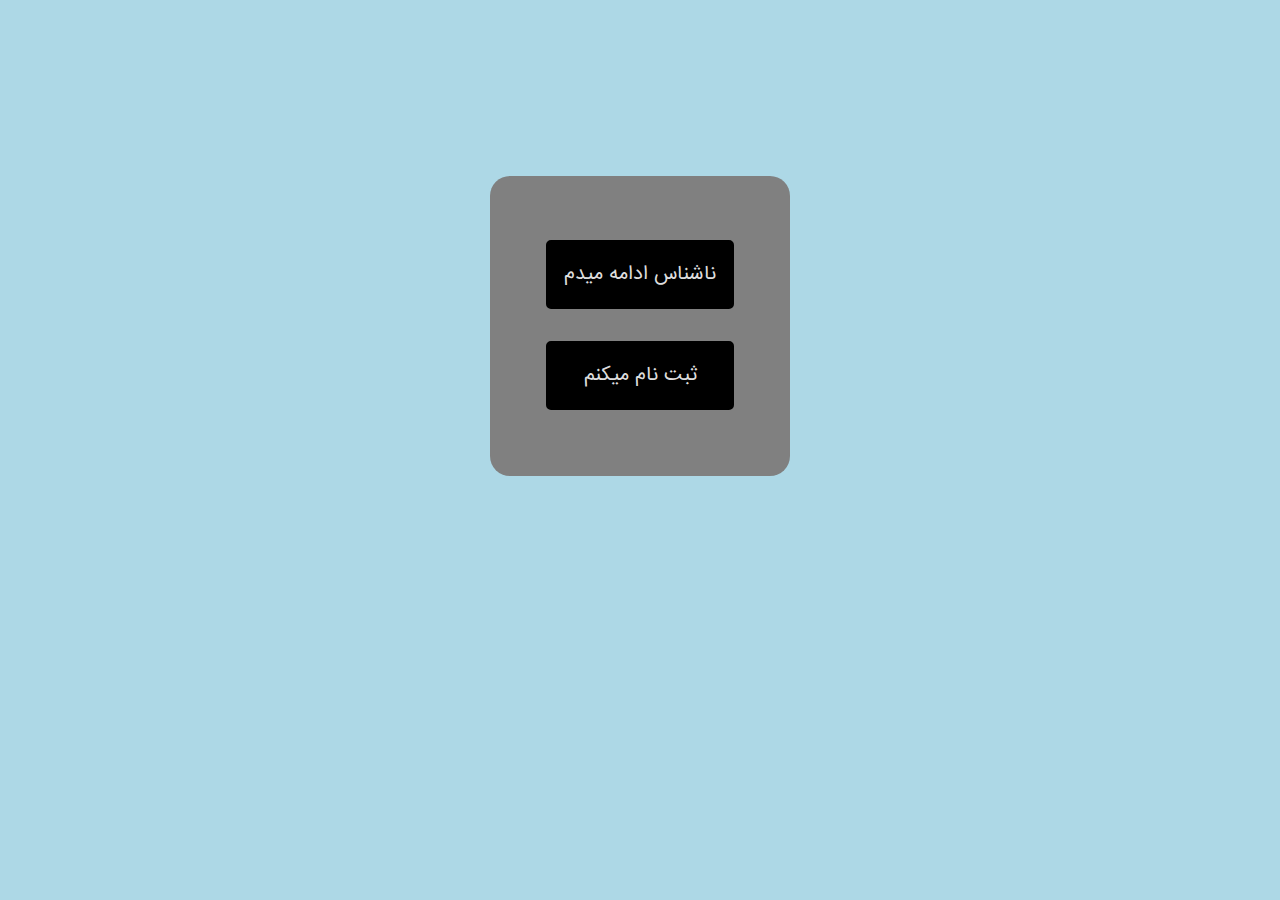
<file: index.html>
<!doctype html>
<html lang="en">
<head>
    <meta charset="UTF-8">
    <meta name="viewport"
          content="width=device-width, user-scalable=no, initial-scale=1.0, maximum-scale=1.0, minimum-scale=1.0">
    <meta http-equiv="X-UA-Compatible" content="ie=edge">
    <link rel="stylesheet" href="mine.css">
    <title>index</title>
</head>
<body>
<div id="container">

    <div id="show-post">
        <div class="show">
            <a href="" class="ana">ناشناس ادامه میدم</a>
            <a href="register.html">ثبت نام میکنم </a>
        </div>
    </div>
</div>
</body>
<script src="script.js">
</script>
</html>
</file>
<file: mine.css>
@font-face {
    font-family: iranSans;
    src: url("IRANSansWeb(FaNum).ttf") format("opentype"),
    url("IRANSansWeb(FaNum)_Bold.ttf") format("opentype"),
    url("IRANSansWeb(FaNum)_Light.ttf") format("opentype"),
    url("IRANSansWeb(FaNum)_Medium.ttf") format("opentype"),
    url("IRANSansWeb(FaNum)_UltraLight.ttf") format("opentype");
}

* {
    font-family: iranSans, 'sans-serif';
    direction: rtl;
    padding: 0;
    margin: 0;
    box-sizing: border-box;
    list-style: none;
    text-decoration: none;
    background-color: lightblue;
}
.containerPost {
    width: 100%;
    display: flex;
    flex-wrap: wrap;
}

#show-post {
    transition: 1s ease-in;
    top: -30rem;
    margin: 1rem auto;
    border-radius: 20px;
    position: relative;
    width: 300px;
    height: 300px;
    display: flex;
    justify-content: center;
    background-color: grey;
}

#show-post .show {
    background-color: transparent;
    margin-top: 3rem;
    display: flex;
    flex-flow: column;
}

#show-post .show a {
    background-color: black;
    text-align: center;
    border: 2px solid black;
    color: #dddddd;
    border-radius: 5px;
    font-size: 20px;
    padding: 1rem;
    margin: 1rem;
}
</file>
